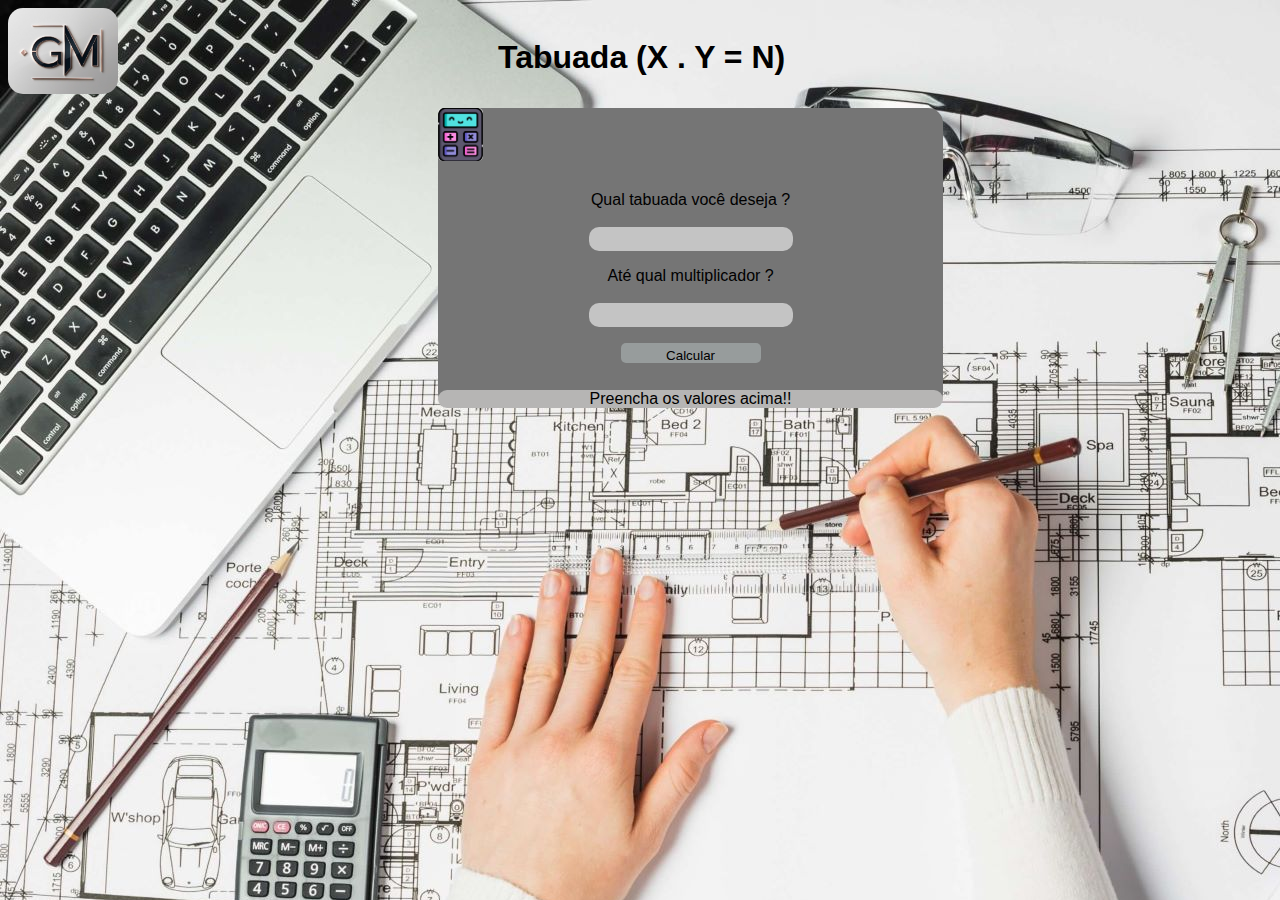
<file: tabuada/index.html>
<!DOCTYPE html>
<html lang="PT-Br">
<head>
    <meta charset="UTF-8">
    <meta name="viewport" content="width=device-width, initial-scale=1.0">
    <link rel="stylesheet" href="style.css"> 
    <title>Tabuada</title>
</head>
    
</head>
<body>
    <header>
        <a target="_blank " href="portifolio"> <img  width="110px" id="logo" src="imgs/Logo-GM.png" alt=""></a>
        <h1 id="tabuada"> 
            Tabuada (X . Y = N)   
        </h1>
    </header>
    
    <section>
        <div id="menu-img">
        <img id="menu" onclick=" menu() " width="50px" src="imgs/calculadora.png" alt="">
        </div>
        <div id="conta" >
            <ul>
                <li><a target="_blank" href=" index-soma.html" > Soma (+)</a></li>
                <br>
                <li><a target="_blank" href=" index-sub.html" > Subtração (-)</a></li>
                <br>
                <li><a target="_blank" href=" index.html" > Multipicação (*)</a></li>
                <br>
                <li><a target="_blank" href=" index-divisao.html" > Divisão (/)</a></li>
            </ul>
        </div>
        <div id="Dzero">
             <p>
                Qual tabuada você deseja ?
                <br>
                <br>
                <input id="num" class="input" type="number">
            </p>
            <p>
                Até qual multiplicador ?
                <br>
                <br>
                <input id="end" class="input" type="number">
            </p>
            <input type="button" value="Calcular" onclick="tabuada()" id="botao">
        </div>
        <div id="resultado">
            <p>
                Preencha os valores acima!!
            </p>
        </div>
    </section>
    <script src="tabuada-script.js">
        //var test = window.document.getElementById("primeiraD");
        //test.style.backgroundColor = 'blue'
        //var test = window.document.querySelector('div#primeiraD')
        //test.style.textAlign ='right'
        // Duas maneiras de chamar a div,classe,id no Js
        //window.document.write( 'teste de implementação de texto' ) usado para adicionar um *NOVO* TEXTO
        //function validar(idade){
        //    if (idade>=18){
        //        window.alert(' Acesso Permitido')
        //    }
        //    else {
        //        window.alert('Acesso Negado')
        //    }
        // }

    </script>
</body>
</html>
</file>
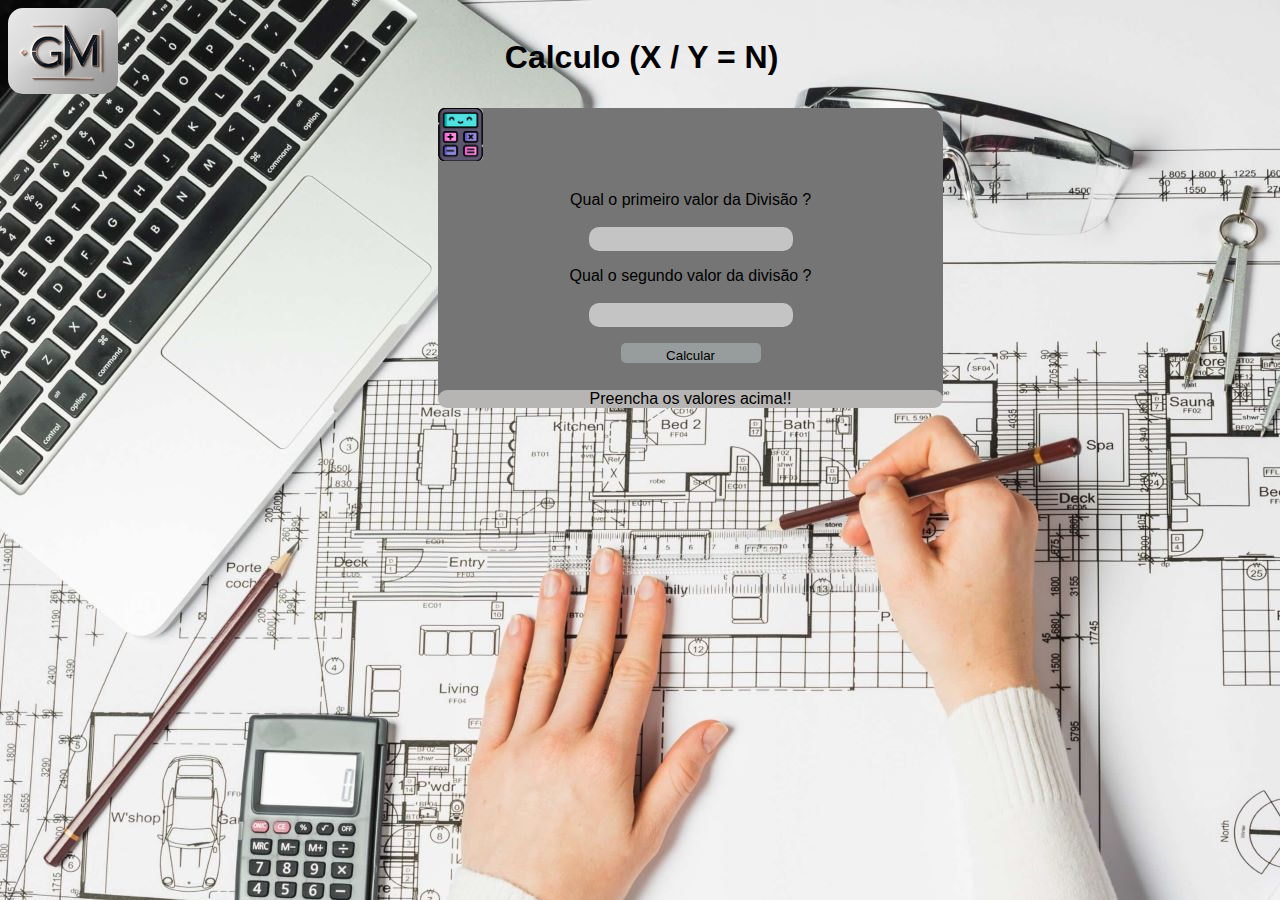
<file: tabuada/index-divisao.html>
<!DOCTYPE html>
<html lang="PT-Br">
<head>
    <meta charset="UTF-8">
    <meta name="viewport" content="width=device-width, initial-scale=1.0">
    <link rel="stylesheet" href="style-div.css"> 
    <title>Tabuada</title>
</head>
    
</head>
<body>
    <header>
        <a target="_blank " href="portifolio"> <img  width="110px" id="logo" src="imgs/Logo-GM.png" alt=""></a>
        <h1 id="tabuada"> 
            Calculo (X / Y = N)   
        </h1>
    </header>
    
    <section>
        <div id="menu-img">
            <img id="menu" onclick=" menu() " width="50px" src="imgs/calculadora.png" alt="">
        </div>
        <div id="conta" >
            <ul>
                <li><a target="_blank" href=" index-soma.html" > Soma (+)</a></li>
                <br>
                <li><a target="_blank" href=" index-sub.html" > Subtração (-)</a></li>
                <br>
                <li><a target="_blank" href=" index.html" > Multipicação (*)</a></li>
                <br>
                <li><a target="_blank" href=" index-divisao.html" > Divisão (/)</a></li>
            </ul>
        </div>
        <div id="Dzero">
            <p>
                Qual o primeiro valor da Divisão ?
                <br>
                <br>
                <input id="num" class="input" type="number">
            </p>
            <p>
                Qual o segundo valor da divisão ?
                <br>
                <br>
                <input id="end" class="input" type="number">
            </p>
            <input type="button" value="Calcular" onclick="tabuada()" id="botao">
        </div>
        <div id="resultado">
            <p>
                Preencha os valores acima!!
            </p>
        </div>

       
    </section>
    <script src="tabuada-script-divisao.js"></script>
</body>
</html>
</file>
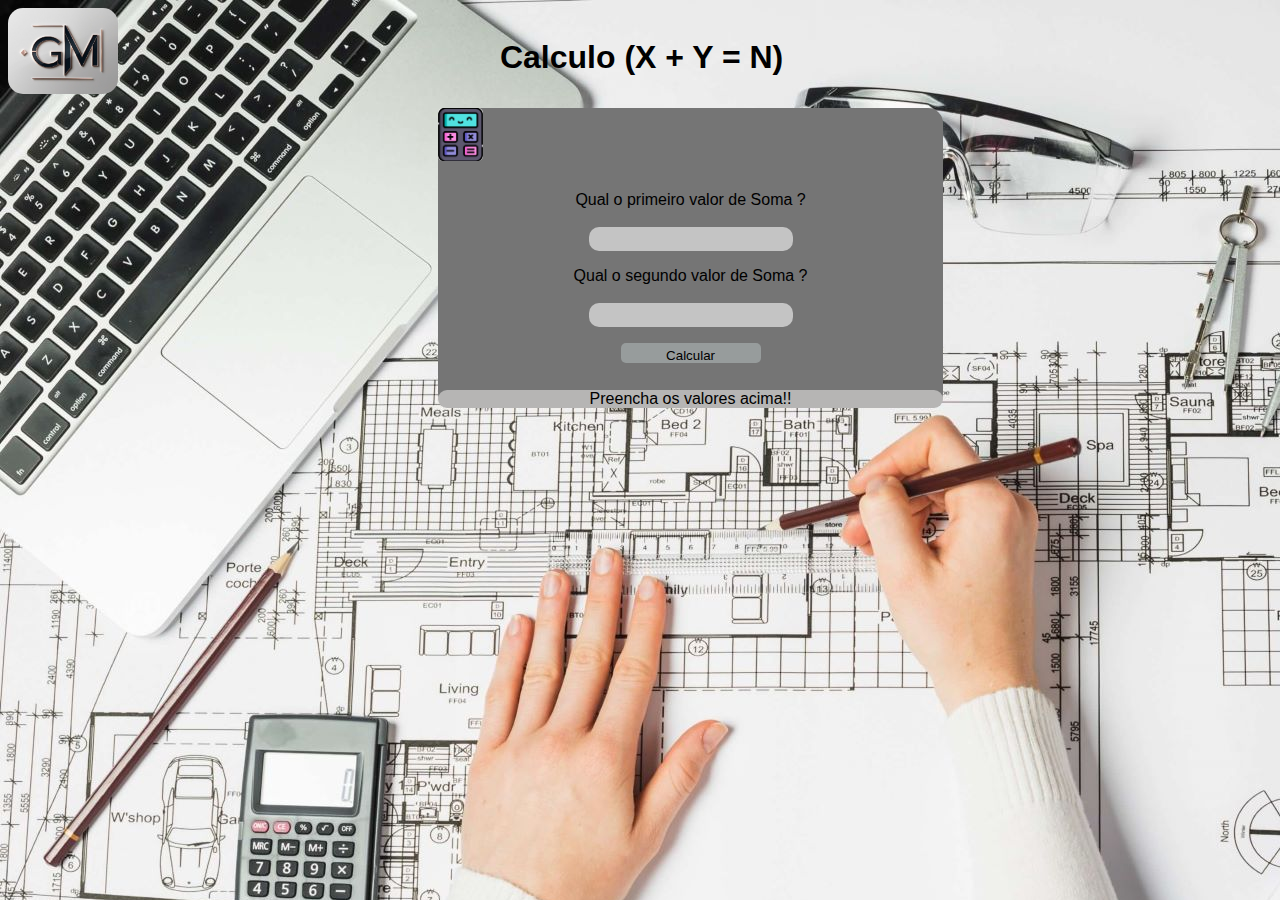
<file: tabuada/index-soma.html>
<!DOCTYPE html>
<html lang="PT-Br">
<head>
    <meta charset="UTF-8">
    <meta name="viewport" content="width=device-width, initial-scale=1.0">
    <link rel="stylesheet" href="style-soma.css"> 
    <title>Tabuada</title>
</head>
    
</head>
<body>
    <header>
        <a target="_blank " href="portifolio"> <img  width="110px" id="logo" src="imgs/Logo-GM.png" alt=""></a>
        <h1 id="tabuada"> 
            Calculo (X + Y = N)   
        </h1>
    </header>
    
    <section>
        <div id="menu-img">
            <img id="menu" onclick=" menu() " width="50px" src="imgs/calculadora.png" alt="">
        </div>
        <div id="conta" >
            <ul>
                <li><a target="_blank" href=" index-soma.html" > Soma (+)</a></li>
                <br>
                <li><a target="_blank" href=" index-sub.html" > Subtração (-)</a></li>
                <br>
                <li><a target="_blank" href=" index.html" > Multipicação (*)</a></li>
                <br>
                <li><a target="_blank" href=" index-divisao.html" > Divisão (/)</a></li>
            </ul>
        </div>
        <div id="Dzero">
             <p>
                Qual o primeiro valor de Soma ?
                <br>
                <br>
                <input id="num" class="input" type="number">
            </p>
            <p>
                Qual o segundo valor de Soma ?
                <br>
                <br>
                <input id="end" class="input" type="number">
            </p>
            <input type="button" value="Calcular" onclick="tabuada()" id="botao">
        </div>
        <div id="resultado">
            <p>
                Preencha os valores acima!!
            </p>
        </div>

       
    </section>
    <script src="tabuada-script-soma.js"></script>
</body>
</html>
</file>
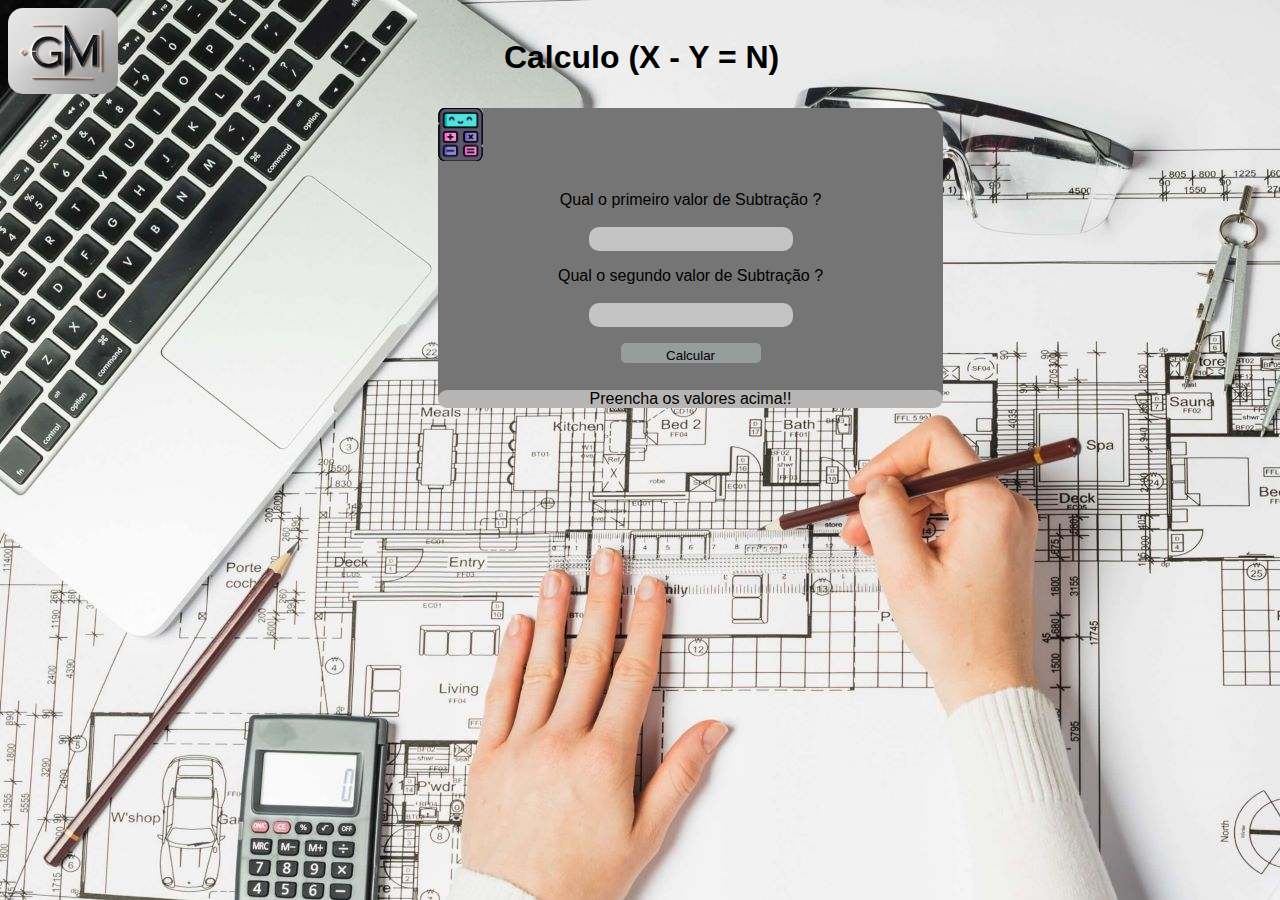
<file: tabuada/index-sub.html>
<!DOCTYPE html>
<html lang="PT-Br">
<head>
    <meta charset="UTF-8">
    <meta name="viewport" content="width=device-width, initial-scale=1.0">
    <link rel="stylesheet" href="style-sub.css"> 
    <title>Tabuada</title>
</head>
    
</head>

<body>
    <header>
        <a target="_blank " href="portifolio"> <img  width="110px" id="logo" src="imgs/Logo-GM.png" alt=""></a>
        <h1 id="tabuada"> 
            Calculo (X - Y = N)   
        </h1>
    </header>
    
    <section>
        <div id="menu-img">
            <img id="menu" onclick=" menu() " width="50px" src="imgs/calculadora.png" alt="">
            </div>
            <div id="conta" >
                <ul>
                    <li><a target="_blank" href=" index-soma.html" > Soma (+)</a></li>
                    <br>
                    <li><a target="_blank" href=" index-sub.html" > Subtração (-)</a></li>
                    <br>
                    <li><a target="_blank" href=" index.html" > Multipicação (*)</a></li>
                    <br>
                    <li><a target="_blank" href=" index-divisao.html" > Divisão (/)</a></li>
                </ul>
            </div>
        <div id="Dzero">
             <p>
                Qual o primeiro valor de Subtração ?
                <br>
                <br>
                <input id="num" class="input" type="number">
            </p>
            <p>
                Qual o segundo valor de Subtração ?
                <br>
                <br>
                <input id="end" class="input" type="number">
            </p>
            <input type="button" value="Calcular" onclick="tabuada()" id="botao">
        </div>
        <div id="resultado">
            <p>
                Preencha os valores acima!!
            </p>
        </div>

       
    </section>
    <script src="tabuada-script-sub.js"> </script>
</body>
</html>
</file>
<file: tabuada/style.css>
body{
    background-color: #303030;
    color: aliceblue;
    font-family: Verdana, Geneva, Tahoma, sans-serif;
    background-image:url(imgs/calculos.jpeg)   ;
    
}
#logo{
    text-align: left;
    border-radius: 15px;
}
#logo:hover{
    transform: translateY(-2px);
    cursor: pointer;

}
header{
    display: grid;
    grid-auto-flow: column;
    grid-auto-columns: 33vw;
    color: rgb(239, 235, 228 );
}
section{
    width: 40%;
    background-color: #757575;
    text-align: center;
    margin-left: 34%;
    border-radius: 15px;
}
#tabuada{
    color: rgb(0, 0, 0);
    text-align: center;
    padding: 10px;  
}
#Dzero {
    color: rgb(0, 0, 0);
    padding: 10px;
    border-radius: 15px;
}
.input{
    border-radius: 10px;
    padding: 2px;
    border: 0px;
    background-color: #c4c4c4;
    height: 20px;
    width: 200px;
}
.input:hover{
    transform: translateY(-1px);
}
#botao {
    background-color: rgb(151, 156, 156);
    color: black;
    border-radius: 5px;
    padding: 5px;
    cursor: pointer;
    border: 0px;
    width: 140px;
    height: 20px;
}
#botao:hover{
    transform: translateY(-3px);
}
#resultado{
    color: rgb(0, 0, 0);
    text-align: center;
    background-color: rgb(182, 181, 180); 
    text-align: center;
    border-radius: 15px;  
}
#video{
    border-left: 40%;
}
li{
    list-style-type: none;
    text-align: left;
}
li a {
    list-style-type: none;
    text-decoration: none;
    padding: 5px;
    background-color: aliceblue;
    width: 150px;
    height: 15px;
    border-radius: 10px;
    color: black;
    font-family: Verdana, Geneva, Tahoma, sans-serif;
    font-weight: bold;
    font-size: small;
    
}
#menu:hover{
    transform: translateY(-2px);
    cursor: pointer;
}
#menu-img{
    text-align: left;

}
#menu {
    width: 45px;
    border-radius: 5px;
    background-color: none;
}
#conta{
    display:none;
}
</file>
<file: tabuada/style-div.css>
body{
    background-color: #303030;
    color: aliceblue;
    font-family: Verdana, Geneva, Tahoma, sans-serif;
    background-image:url(imgs/calculos.jpeg)   ;
    
}
#logo{
    text-align: left;
    border-radius: 15px;
}
#logo:hover{
    transform: translateY(-2px);
    cursor: pointer;

}
header{
    display: grid;
    grid-auto-flow: column;
    grid-auto-columns: 33vw;
    color: rgb(239, 235, 228 );
}
section{
    width: 40%;
    background-color: #757575;
    text-align: center;
    margin-left: 34%;
    border-radius: 15px;
}
#tabuada{
    color: rgb(0, 0, 0);
    text-align: center;
    padding: 10px;  
}
#Dzero {
    color: rgb(0, 0, 0);
    padding: 10px;
    border-radius: 15px;
}
.input{
    border-radius: 10px;
    padding: 2px;
    border: 0px;
    background-color: #c4c4c4;
    height: 20px;
    width: 200px;
}
.input:hover{
    transform: translateY(-1px);
}
#botao {
    background-color: rgb(151, 156, 156);
    color: black;
    border-radius: 5px;
    padding: 5px;
    cursor: pointer;
    border: 0px;
    width: 140px;
    height: 20px;
}
#botao:hover{
    transform: translateY(-3px);
}
#resultado{
    color: rgb(0, 0, 0);
    text-align: center;
    background-color: rgb(182, 181, 180); 
    text-align: center;
    border-radius: 15px;  
}
#video{
    border-left: 40%;
}
li{
    list-style-type: none;
    text-align: left;
}
li a {
    list-style-type: none;
    text-decoration: none;
    padding: 5px;
    background-color: aliceblue;
    width: 150px;
    height: 15px;
    border-radius: 10px;
    color: black;
    font-family: Verdana, Geneva, Tahoma, sans-serif;
    font-weight: bold;
    font-size: small;
    
}
#menu:hover{
    transform: translateY(-2px);
    cursor: pointer;
}
#menu-img{
    text-align: left;

}
#menu {
    width: 45px;
    border-radius: 5px;
    background-color: none;
}
#conta{
    display:none;
}
</file>
<file: tabuada/style-soma.css>
body{
    background-color: #303030;
    color: aliceblue;
    font-family: Verdana, Geneva, Tahoma, sans-serif;
    background-image:url(imgs/calculos.jpeg)   ;
    
}
#logo{
    text-align: left;
    border-radius: 15px;
}
#logo:hover{
    transform: translateY(-2px);
    cursor: pointer;

}
header{
    display: grid;
    grid-auto-flow: column;
    grid-auto-columns: 33vw;
    color: rgb(239, 235, 228 );
}
section{
    width: 40%;
    background-color: #757575;
    text-align: center;
    margin-left: 34%;
    border-radius: 15px;
}
#tabuada{
    color: rgb(0, 0, 0);
    text-align: center;
    padding: 10px;  
}
#Dzero {
    color: rgb(0, 0, 0);
    padding: 10px;
    border-radius: 15px;
}
.input{
    border-radius: 10px;
    padding: 2px;
    border: 0px;
    background-color: #c4c4c4;
    height: 20px;
    width: 200px;
}
.input:hover{
    transform: translateY(-1px);
}
#botao {
    background-color: rgb(151, 156, 156);
    color: black;
    border-radius: 5px;
    padding: 5px;
    cursor: pointer;
    border: 0px;
    width: 140px;
    height: 20px;
}
#botao:hover{
    transform: translateY(-3px);
}
#resultado{
    color: rgb(0, 0, 0);
    text-align: center;
    background-color: rgb(182, 181, 180); 
    text-align: center;
    border-radius: 15px;  
}
#video{
    border-left: 40%;
}
li{
    list-style-type: none;
    text-align: left;
}
li a {
    list-style-type: none;
    text-decoration: none;
    padding: 5px;
    background-color: aliceblue;
    width: 150px;
    height: 15px;
    border-radius: 10px;
    color: black;
    font-family: Verdana, Geneva, Tahoma, sans-serif;
    font-weight: bold;
    font-size: small;
    
}
#menu:hover{
    transform: translateY(-2px);
    cursor: pointer;
}
#menu-img{
    text-align: left;

}
#menu {
    width: 45px;
    border-radius: 5px;
    background-color: none;
}
#conta{
    display:none;
}
</file>
<file: tabuada/style-sub.css>
body{
    background-color: #303030;
    color: aliceblue;
    font-family: Verdana, Geneva, Tahoma, sans-serif;
    background-image:url(imgs/calculos.jpeg)   ;
    
}
#logo{
    text-align: left;
    border-radius: 15px;
}
#logo:hover{
    transform: translateY(-2px);
    cursor: pointer;

}
header{
    display: grid;
    grid-auto-flow: column;
    grid-auto-columns: 33vw;
    color: rgb(239, 235, 228 );
}
section{
    width: 40%;
    background-color: #757575;
    text-align: center;
    margin-left: 34%;
    border-radius: 15px;
}
#tabuada{
    color: rgb(0, 0, 0);
    text-align: center;
    padding: 10px;  
}
#Dzero {
    color: rgb(0, 0, 0);
    padding: 10px;
    border-radius: 15px;
}
.input{
    border-radius: 10px;
    padding: 2px;
    border: 0px;
    background-color: #c4c4c4;
    height: 20px;
    width: 200px;
}
.input:hover{
    transform: translateY(-1px);
}
#botao {
    background-color: rgb(151, 156, 156);
    color: black;
    border-radius: 5px;
    padding: 5px;
    cursor: pointer;
    border: 0px;
    width: 140px;
    height: 20px;
}
#botao:hover{
    transform: translateY(-3px);
}
#resultado{
    color: rgb(0, 0, 0);
    text-align: center;
    background-color: rgb(182, 181, 180); 
    text-align: center;
    border-radius: 15px;  
}
#video{
    border-left: 40%;
}
li{
    list-style-type: none;
    text-align: left;
}
li a {
    list-style-type: none;
    text-decoration: none;
    padding: 5px;
    background-color: aliceblue;
    width: 150px;
    height: 15px;
    border-radius: 10px;
    color: black;
    font-family: Verdana, Geneva, Tahoma, sans-serif;
    font-weight: bold;
    font-size: small;
    
}
#menu:hover{
    transform: translateY(-2px);
    cursor: pointer;
}
#menu-img{
    text-align: left;

}
#menu {
    width: 45px;
    border-radius: 5px;
    background-color: none;
}
#conta{
    display:none;
}
</file>
